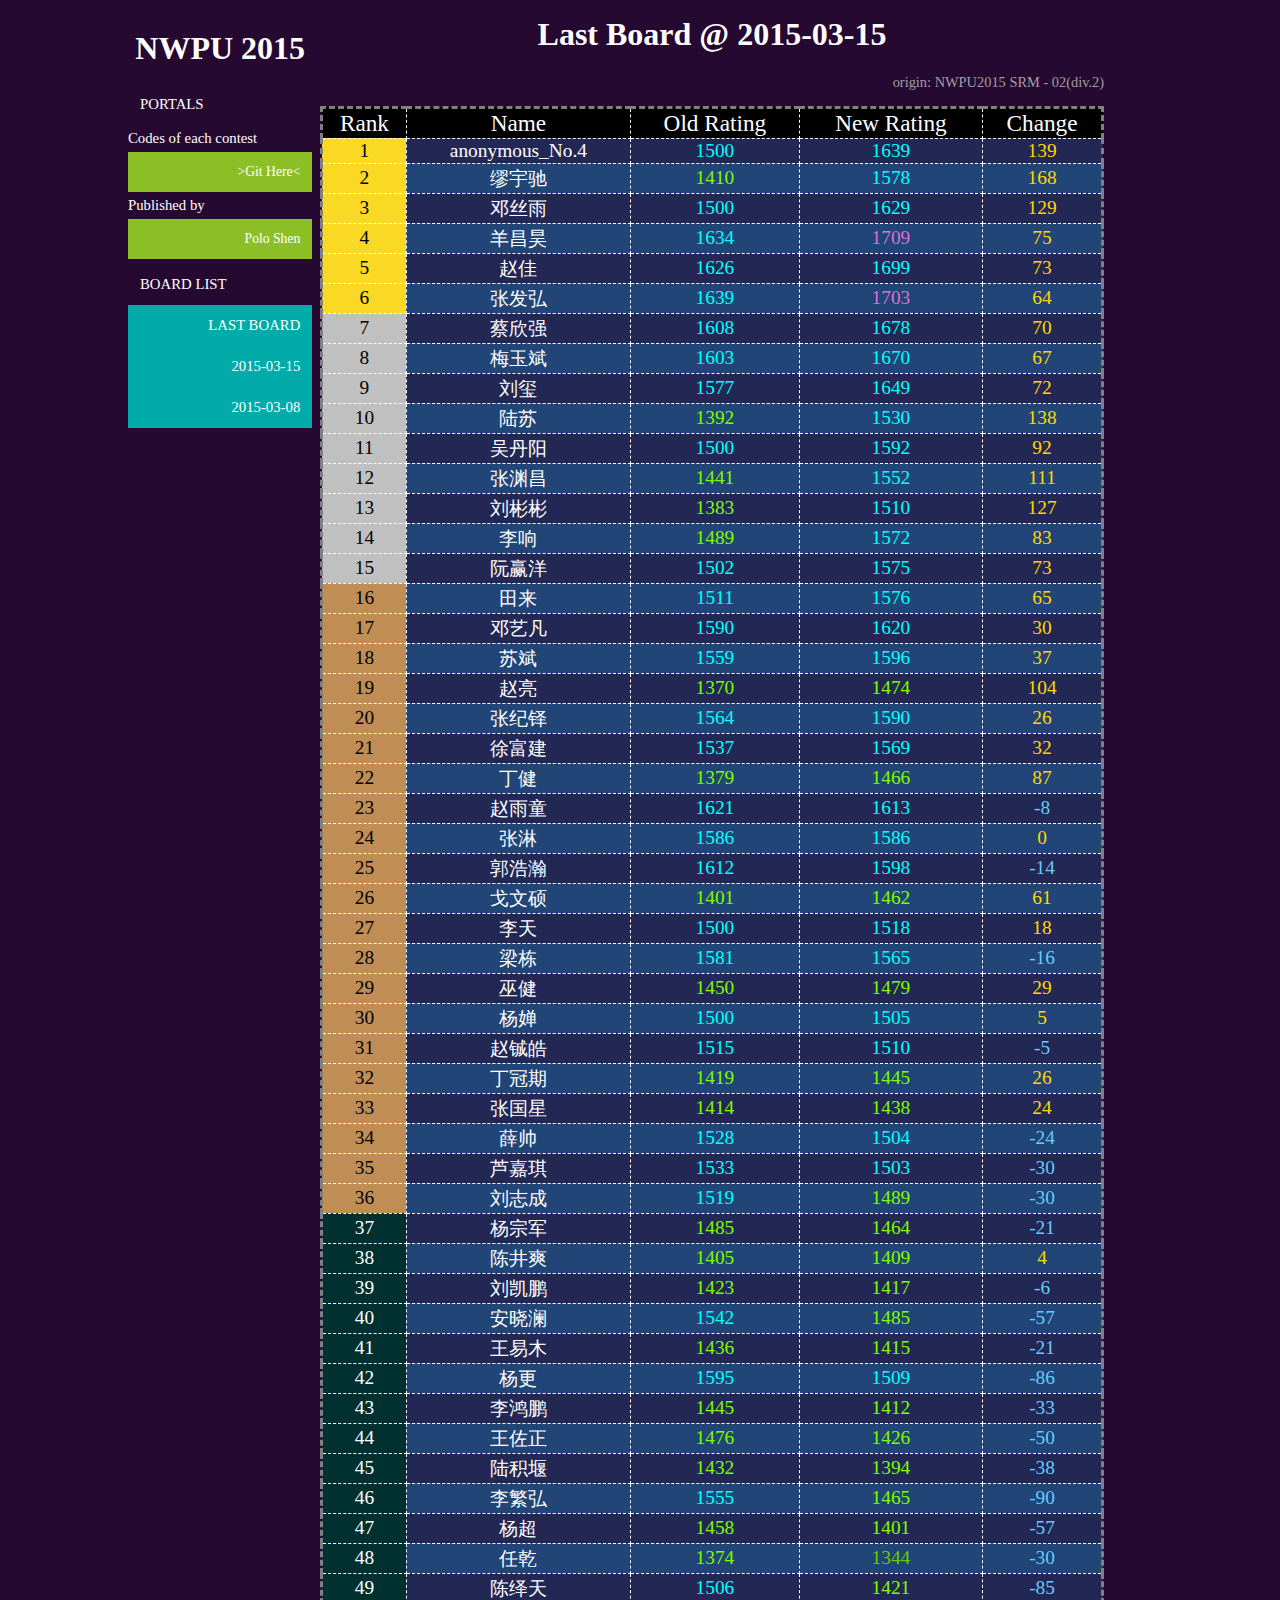
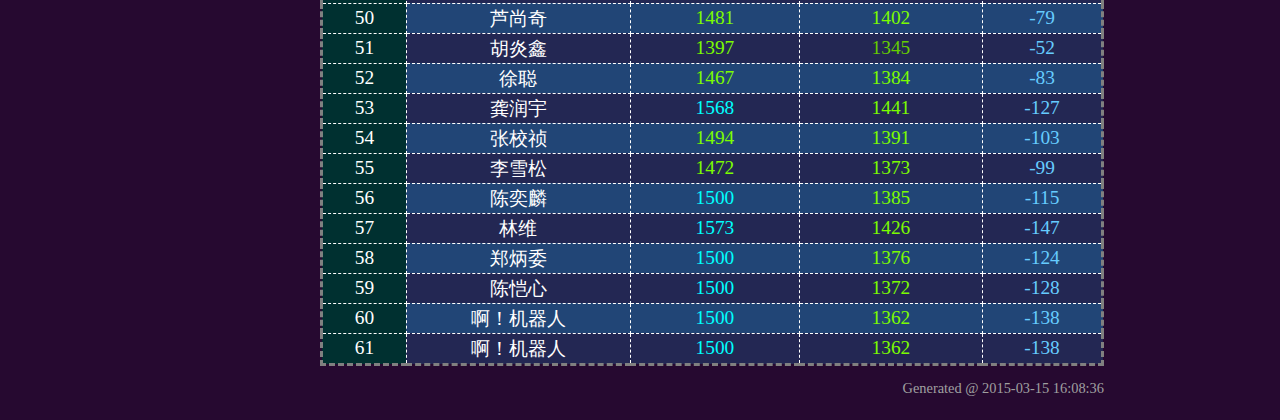
<file: v2.1/Web/index.html>
<!DOCTYPE html PUBLIC "-//W3C//DTD XHTML 1.0 Transitional//EN" "http://www.w3.org/TR/xhtml1/DTD/xhtml1-transitional.dtd">
<html xmlns="http://www.w3.org/1999/xhtml">
<head>
<meta http-equiv="Content-Type" content="text/html; charset=utf-8" />
<link rel="stylesheet" href="css.css" type="text/css" />
<title>Board|Contest Rating System</title>
</head>
<script type="text/javascript">
	function changeFrame(obj)
	{
		var path = "summary/Summary@" + obj.innerHTML + ".html";
		document.getElementById('demo').src = path;
	}
	
	function showLastBoard()
	{
		var path = "summary/Summary.html";
		document.getElementById('demo').src = path;
	}

</script>
<body>
<div class="container">
	<div class="leftbox">
		<div class="title">
			<h1>NWPU 2015</h1>
		</div>
		
		<div class="addition">
			<p>Portals</p>
			<ul>
				<li>Codes of each contest</li>
				<li><a href="https://github.com/nwpuacm2012/nwpu2015/" title="Update After Contest" target="_blank">>Git Here<</a></li>
				<li>Published by</li>
				<li><a href="mailto:polossk_dev@126.com" title="Contact Me">Polo Shen</a></li>
			</ul>
		</div>

		<div class="menu">
			<p>Board List</p>
			<ul id="board">
				<li><a href="javascript:void(0);" onclick="showLastBoard()">Last Board</a></li>
				<li><a href="javascript:void(0);" onclick="changeFrame(this)">2015-03-15</a></li>
				<li><a href="javascript:void(0);" onclick="changeFrame(this)">2015-03-08</a></li>
			</ul>
		</div>
		
	</div>
	<div class="content">
		<iframe id="demo" 
			src="summary/Summary.html" 
			width=800px
			scrolling="no"
			frameborder="0" 
			onload="this.height=this.contentWindow.document.documentElement.scrollHeight">
		</iframe>
	</div>
</div>
</body>
</html>
</file>
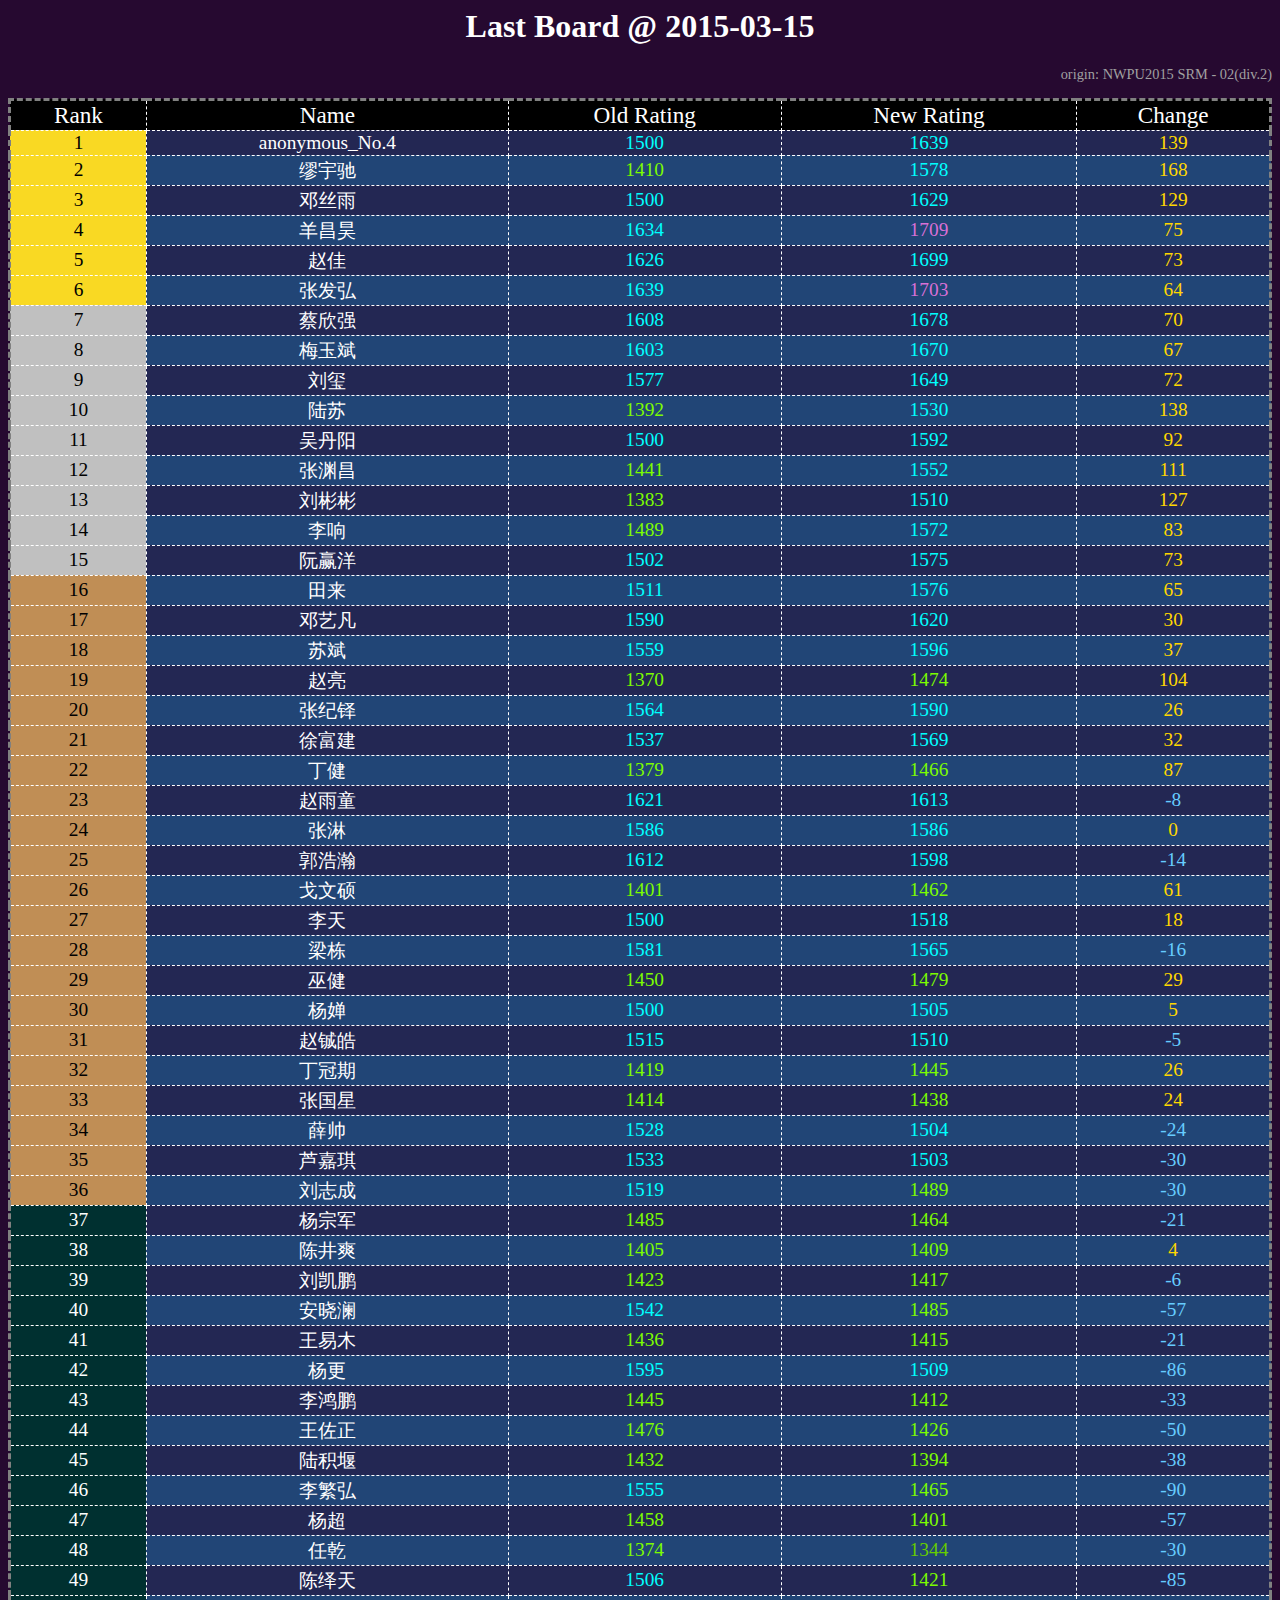
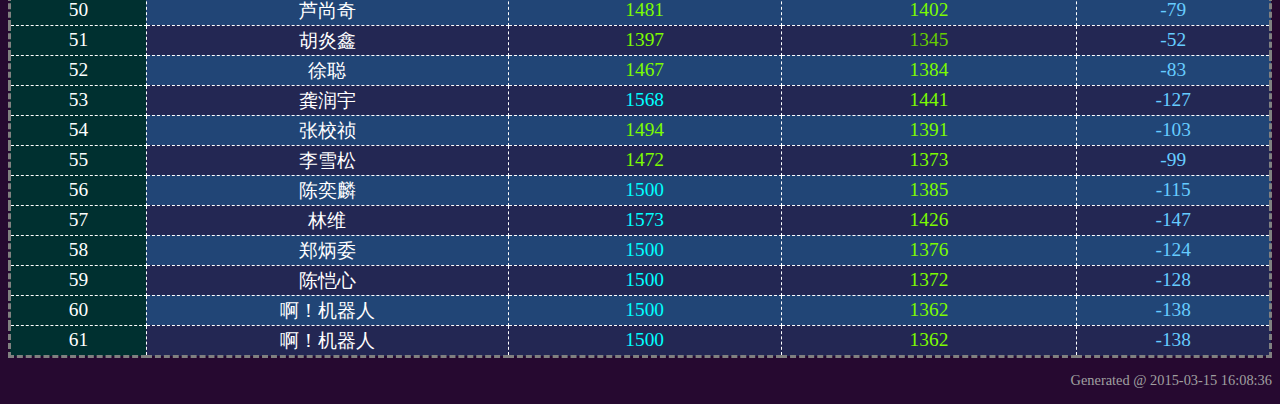
<file: v2.1/Web/summary/Summary.html>
<html>
<head>
	<meta http-equiv="Content-Type" content="text/html" charset = "utf-8">
	<title>Board|Contest Rating System</title>
	<link rel="stylesheet" href="board.css" type="text/css" />
</head>
<body><div class="container">
	<h1>Last Board @ 2015-03-15</h1>
	<div class="footer">
		<p>origin: NWPU2015 SRM - 02(div.2)</p>
	</div>
	<table id="crsboard">
		<thead>
			<th> Rank </th>
			<th> Name </th>
			<th> Old Rating </th>
			<th> New Rating </th>
			<th> Change </th>
		</thead>
		<tr class="row1">
			<th class="fst"> 1 </th>
			<th> anonymous_No.4 </th>
			<th class="r15p"> 1500 </th>
			<th class="r15p"> 1639 </th>
			<th class="cp"> 139 </th>
		</tr>
		<tr class="row2">
			<th class="fst"> 2 </th>
			<th> 缪宇驰 </th>
			<th class="r13p"> 1410 </th>
			<th class="r15p"> 1578 </th>
			<th class="cp"> 168 </th>
		</tr>
		<tr class="row1">
			<th class="fst"> 3 </th>
			<th> 邓丝雨 </th>
			<th class="r15p"> 1500 </th>
			<th class="r15p"> 1629 </th>
			<th class="cp"> 129 </th>
		</tr>
		<tr class="row2">
			<th class="fst"> 4 </th>
			<th> 羊昌昊 </th>
			<th class="r15p"> 1634 </th>
			<th class="r17p"> 1709 </th>
			<th class="cp"> 75 </th>
		</tr>
		<tr class="row1">
			<th class="fst"> 5 </th>
			<th> 赵佳 </th>
			<th class="r15p"> 1626 </th>
			<th class="r15p"> 1699 </th>
			<th class="cp"> 73 </th>
		</tr>
		<tr class="row2">
			<th class="fst"> 6 </th>
			<th> 张发弘 </th>
			<th class="r15p"> 1639 </th>
			<th class="r17p"> 1703 </th>
			<th class="cp"> 64 </th>
		</tr>
		<tr class="row1">
			<th class="sec"> 7 </th>
			<th> 蔡欣强 </th>
			<th class="r15p"> 1608 </th>
			<th class="r15p"> 1678 </th>
			<th class="cp"> 70 </th>
		</tr>
		<tr class="row2">
			<th class="sec"> 8 </th>
			<th> 梅玉斌 </th>
			<th class="r15p"> 1603 </th>
			<th class="r15p"> 1670 </th>
			<th class="cp"> 67 </th>
		</tr>
		<tr class="row1">
			<th class="sec"> 9 </th>
			<th> 刘玺 </th>
			<th class="r15p"> 1577 </th>
			<th class="r15p"> 1649 </th>
			<th class="cp"> 72 </th>
		</tr>
		<tr class="row2">
			<th class="sec"> 10 </th>
			<th> 陆苏 </th>
			<th class="r13p"> 1392 </th>
			<th class="r15p"> 1530 </th>
			<th class="cp"> 138 </th>
		</tr>
		<tr class="row1">
			<th class="sec"> 11 </th>
			<th> 吴丹阳 </th>
			<th class="r15p"> 1500 </th>
			<th class="r15p"> 1592 </th>
			<th class="cp"> 92 </th>
		</tr>
		<tr class="row2">
			<th class="sec"> 12 </th>
			<th> 张渊昌 </th>
			<th class="r13p"> 1441 </th>
			<th class="r15p"> 1552 </th>
			<th class="cp"> 111 </th>
		</tr>
		<tr class="row1">
			<th class="sec"> 13 </th>
			<th> 刘彬彬 </th>
			<th class="r13p"> 1383 </th>
			<th class="r15p"> 1510 </th>
			<th class="cp"> 127 </th>
		</tr>
		<tr class="row2">
			<th class="sec"> 14 </th>
			<th> 李响 </th>
			<th class="r13p"> 1489 </th>
			<th class="r15p"> 1572 </th>
			<th class="cp"> 83 </th>
		</tr>
		<tr class="row1">
			<th class="sec"> 15 </th>
			<th> 阮赢洋 </th>
			<th class="r15p"> 1502 </th>
			<th class="r15p"> 1575 </th>
			<th class="cp"> 73 </th>
		</tr>
		<tr class="row2">
			<th class="trd"> 16 </th>
			<th> 田来 </th>
			<th class="r15p"> 1511 </th>
			<th class="r15p"> 1576 </th>
			<th class="cp"> 65 </th>
		</tr>
		<tr class="row1">
			<th class="trd"> 17 </th>
			<th> 邓艺凡 </th>
			<th class="r15p"> 1590 </th>
			<th class="r15p"> 1620 </th>
			<th class="cp"> 30 </th>
		</tr>
		<tr class="row2">
			<th class="trd"> 18 </th>
			<th> 苏斌 </th>
			<th class="r15p"> 1559 </th>
			<th class="r15p"> 1596 </th>
			<th class="cp"> 37 </th>
		</tr>
		<tr class="row1">
			<th class="trd"> 19 </th>
			<th> 赵亮 </th>
			<th class="r13p"> 1370 </th>
			<th class="r13p"> 1474 </th>
			<th class="cp"> 104 </th>
		</tr>
		<tr class="row2">
			<th class="trd"> 20 </th>
			<th> 张纪铎 </th>
			<th class="r15p"> 1564 </th>
			<th class="r15p"> 1590 </th>
			<th class="cp"> 26 </th>
		</tr>
		<tr class="row1">
			<th class="trd"> 21 </th>
			<th> 徐富建 </th>
			<th class="r15p"> 1537 </th>
			<th class="r15p"> 1569 </th>
			<th class="cp"> 32 </th>
		</tr>
		<tr class="row2">
			<th class="trd"> 22 </th>
			<th> 丁健 </th>
			<th class="r13p"> 1379 </th>
			<th class="r13p"> 1466 </th>
			<th class="cp"> 87 </th>
		</tr>
		<tr class="row1">
			<th class="trd"> 23 </th>
			<th> 赵雨童 </th>
			<th class="r15p"> 1621 </th>
			<th class="r15p"> 1613 </th>
			<th class="cd"> -8 </th>
		</tr>
		<tr class="row2">
			<th class="trd"> 24 </th>
			<th> 张淋 </th>
			<th class="r15p"> 1586 </th>
			<th class="r15p"> 1586 </th>
			<th class="cp"> 0 </th>
		</tr>
		<tr class="row1">
			<th class="trd"> 25 </th>
			<th> 郭浩瀚 </th>
			<th class="r15p"> 1612 </th>
			<th class="r15p"> 1598 </th>
			<th class="cd"> -14 </th>
		</tr>
		<tr class="row2">
			<th class="trd"> 26 </th>
			<th> 戈文硕 </th>
			<th class="r13p"> 1401 </th>
			<th class="r13p"> 1462 </th>
			<th class="cp"> 61 </th>
		</tr>
		<tr class="row1">
			<th class="trd"> 27 </th>
			<th> 李天 </th>
			<th class="r15p"> 1500 </th>
			<th class="r15p"> 1518 </th>
			<th class="cp"> 18 </th>
		</tr>
		<tr class="row2">
			<th class="trd"> 28 </th>
			<th> 梁栋 </th>
			<th class="r15p"> 1581 </th>
			<th class="r15p"> 1565 </th>
			<th class="cd"> -16 </th>
		</tr>
		<tr class="row1">
			<th class="trd"> 29 </th>
			<th> 巫健 </th>
			<th class="r13p"> 1450 </th>
			<th class="r13p"> 1479 </th>
			<th class="cp"> 29 </th>
		</tr>
		<tr class="row2">
			<th class="trd"> 30 </th>
			<th> 杨婵 </th>
			<th class="r15p"> 1500 </th>
			<th class="r15p"> 1505 </th>
			<th class="cp"> 5 </th>
		</tr>
		<tr class="row1">
			<th class="trd"> 31 </th>
			<th> 赵铖皓 </th>
			<th class="r15p"> 1515 </th>
			<th class="r15p"> 1510 </th>
			<th class="cd"> -5 </th>
		</tr>
		<tr class="row2">
			<th class="trd"> 32 </th>
			<th> 丁冠期 </th>
			<th class="r13p"> 1419 </th>
			<th class="r13p"> 1445 </th>
			<th class="cp"> 26 </th>
		</tr>
		<tr class="row1">
			<th class="trd"> 33 </th>
			<th> 张国星 </th>
			<th class="r13p"> 1414 </th>
			<th class="r13p"> 1438 </th>
			<th class="cp"> 24 </th>
		</tr>
		<tr class="row2">
			<th class="trd"> 34 </th>
			<th> 薛帅 </th>
			<th class="r15p"> 1528 </th>
			<th class="r15p"> 1504 </th>
			<th class="cd"> -24 </th>
		</tr>
		<tr class="row1">
			<th class="trd"> 35 </th>
			<th> 芦嘉琪 </th>
			<th class="r15p"> 1533 </th>
			<th class="r15p"> 1503 </th>
			<th class="cd"> -30 </th>
		</tr>
		<tr class="row2">
			<th class="trd"> 36 </th>
			<th> 刘志成 </th>
			<th class="r15p"> 1519 </th>
			<th class="r13p"> 1489 </th>
			<th class="cd"> -30 </th>
		</tr>
		<tr class="row1">
			<th class="otr"> 37 </th>
			<th> 杨宗军 </th>
			<th class="r13p"> 1485 </th>
			<th class="r13p"> 1464 </th>
			<th class="cd"> -21 </th>
		</tr>
		<tr class="row2">
			<th class="otr"> 38 </th>
			<th> 陈井爽 </th>
			<th class="r13p"> 1405 </th>
			<th class="r13p"> 1409 </th>
			<th class="cp"> 4 </th>
		</tr>
		<tr class="row1">
			<th class="otr"> 39 </th>
			<th> 刘凯鹏 </th>
			<th class="r13p"> 1423 </th>
			<th class="r13p"> 1417 </th>
			<th class="cd"> -6 </th>
		</tr>
		<tr class="row2">
			<th class="otr"> 40 </th>
			<th> 安晓澜 </th>
			<th class="r15p"> 1542 </th>
			<th class="r13p"> 1485 </th>
			<th class="cd"> -57 </th>
		</tr>
		<tr class="row1">
			<th class="otr"> 41 </th>
			<th> 王易木 </th>
			<th class="r13p"> 1436 </th>
			<th class="r13p"> 1415 </th>
			<th class="cd"> -21 </th>
		</tr>
		<tr class="row2">
			<th class="otr"> 42 </th>
			<th> 杨更 </th>
			<th class="r15p"> 1595 </th>
			<th class="r15p"> 1509 </th>
			<th class="cd"> -86 </th>
		</tr>
		<tr class="row1">
			<th class="otr"> 43 </th>
			<th> 李鸿鹏 </th>
			<th class="r13p"> 1445 </th>
			<th class="r13p"> 1412 </th>
			<th class="cd"> -33 </th>
		</tr>
		<tr class="row2">
			<th class="otr"> 44 </th>
			<th> 王佐正 </th>
			<th class="r13p"> 1476 </th>
			<th class="r13p"> 1426 </th>
			<th class="cd"> -50 </th>
		</tr>
		<tr class="row1">
			<th class="otr"> 45 </th>
			<th> 陆积堰 </th>
			<th class="r13p"> 1432 </th>
			<th class="r13p"> 1394 </th>
			<th class="cd"> -38 </th>
		</tr>
		<tr class="row2">
			<th class="otr"> 46 </th>
			<th> 李繁弘 </th>
			<th class="r15p"> 1555 </th>
			<th class="r13p"> 1465 </th>
			<th class="cd"> -90 </th>
		</tr>
		<tr class="row1">
			<th class="otr"> 47 </th>
			<th> 杨超 </th>
			<th class="r13p"> 1458 </th>
			<th class="r13p"> 1401 </th>
			<th class="cd"> -57 </th>
		</tr>
		<tr class="row2">
			<th class="otr"> 48 </th>
			<th> 任乾 </th>
			<th class="r13p"> 1374 </th>
			<th class="r12p"> 1344 </th>
			<th class="cd"> -30 </th>
		</tr>
		<tr class="row1">
			<th class="otr"> 49 </th>
			<th> 陈绎天 </th>
			<th class="r15p"> 1506 </th>
			<th class="r13p"> 1421 </th>
			<th class="cd"> -85 </th>
		</tr>
		<tr class="row2">
			<th class="otr"> 50 </th>
			<th> 芦尚奇 </th>
			<th class="r13p"> 1481 </th>
			<th class="r13p"> 1402 </th>
			<th class="cd"> -79 </th>
		</tr>
		<tr class="row1">
			<th class="otr"> 51 </th>
			<th> 胡炎鑫 </th>
			<th class="r13p"> 1397 </th>
			<th class="r12p"> 1345 </th>
			<th class="cd"> -52 </th>
		</tr>
		<tr class="row2">
			<th class="otr"> 52 </th>
			<th> 徐聪 </th>
			<th class="r13p"> 1467 </th>
			<th class="r13p"> 1384 </th>
			<th class="cd"> -83 </th>
		</tr>
		<tr class="row1">
			<th class="otr"> 53 </th>
			<th> 龚润宇 </th>
			<th class="r15p"> 1568 </th>
			<th class="r13p"> 1441 </th>
			<th class="cd"> -127 </th>
		</tr>
		<tr class="row2">
			<th class="otr"> 54 </th>
			<th> 张校祯 </th>
			<th class="r13p"> 1494 </th>
			<th class="r13p"> 1391 </th>
			<th class="cd"> -103 </th>
		</tr>
		<tr class="row1">
			<th class="otr"> 55 </th>
			<th> 李雪松 </th>
			<th class="r13p"> 1472 </th>
			<th class="r13p"> 1373 </th>
			<th class="cd"> -99 </th>
		</tr>
		<tr class="row2">
			<th class="otr"> 56 </th>
			<th> 陈奕麟 </th>
			<th class="r15p"> 1500 </th>
			<th class="r13p"> 1385 </th>
			<th class="cd"> -115 </th>
		</tr>
		<tr class="row1">
			<th class="otr"> 57 </th>
			<th> 林维 </th>
			<th class="r15p"> 1573 </th>
			<th class="r13p"> 1426 </th>
			<th class="cd"> -147 </th>
		</tr>
		<tr class="row2">
			<th class="otr"> 58 </th>
			<th> 郑炳委 </th>
			<th class="r15p"> 1500 </th>
			<th class="r13p"> 1376 </th>
			<th class="cd"> -124 </th>
		</tr>
		<tr class="row1">
			<th class="otr"> 59 </th>
			<th> 陈恺心 </th>
			<th class="r15p"> 1500 </th>
			<th class="r13p"> 1372 </th>
			<th class="cd"> -128 </th>
		</tr>
		<tr class="row2">
			<th class="otr"> 60 </th>
			<th> 啊！机器人 </th>
			<th class="r15p"> 1500 </th>
			<th class="r13p"> 1362 </th>
			<th class="cd"> -138 </th>
		</tr>
		<tr class="row1">
			<th class="otr"> 61 </th>
			<th> 啊！机器人 </th>
			<th class="r15p"> 1500 </th>
			<th class="r13p"> 1362 </th>
			<th class="cd"> -138 </th>
		</tr>
	</table>
	<div class="footer">
		<p>Generated @ 2015-03-15 16:08:36</p>
	</div>
</body>
</html>
</file>
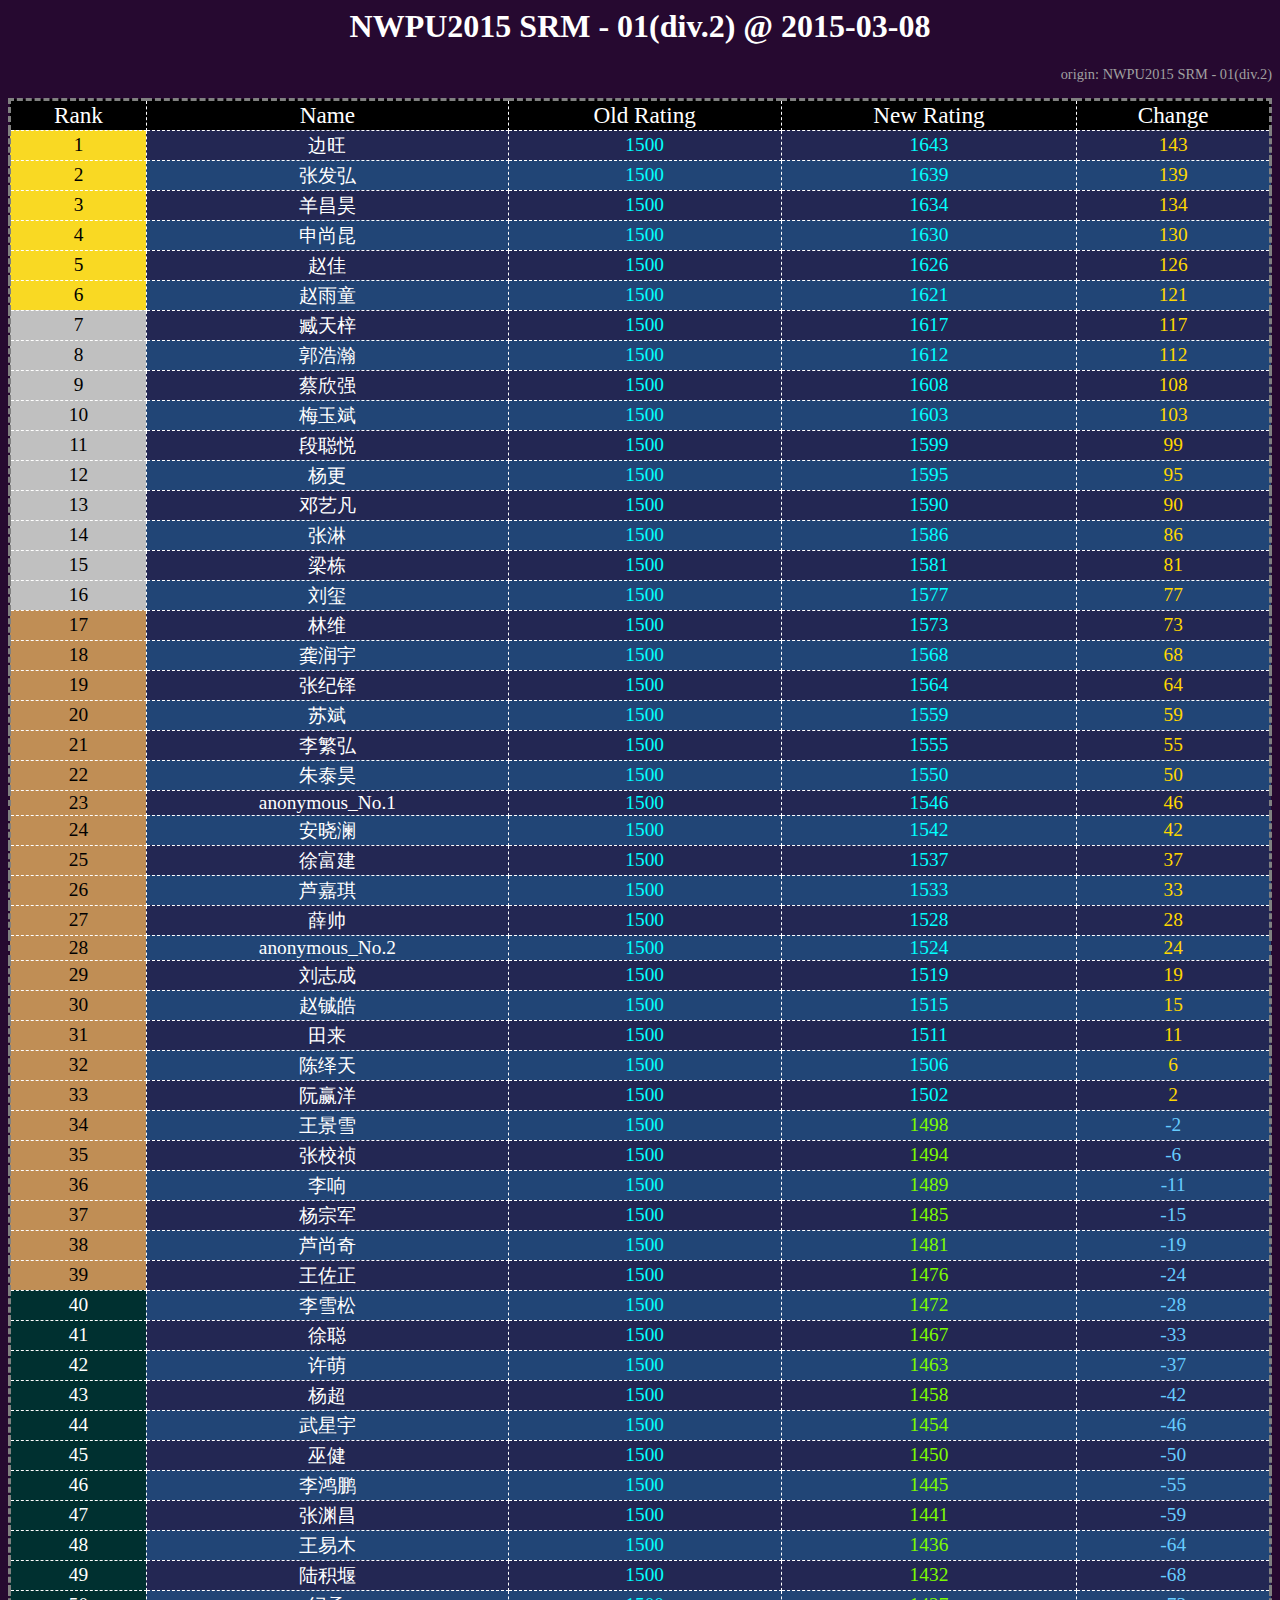
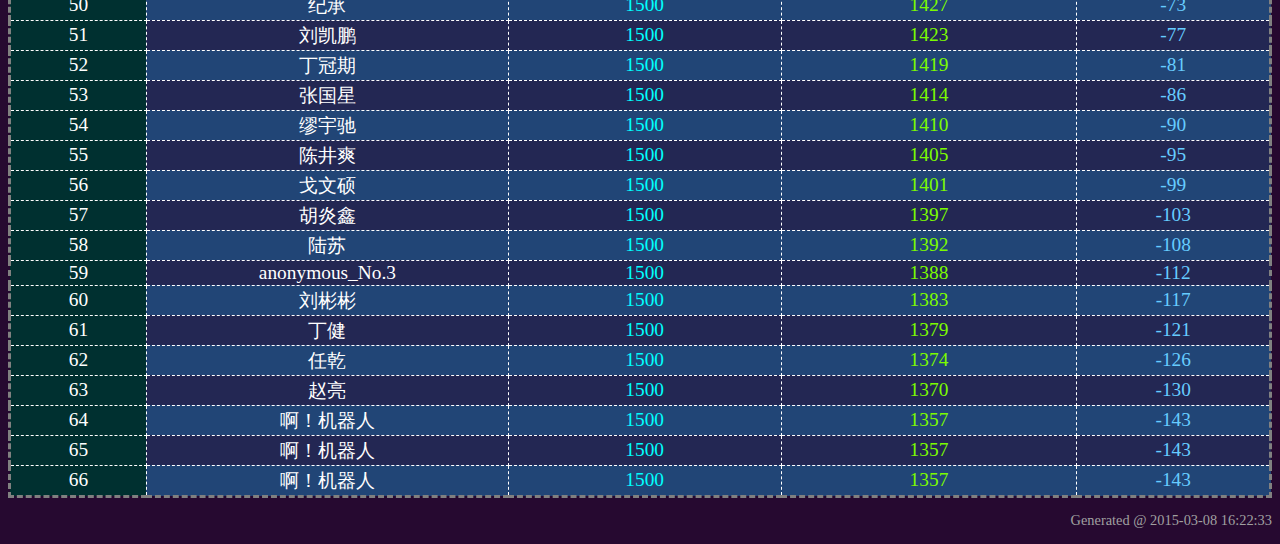
<file: v2.1/Web/summary/Summary@2015-03-08.html>
<html>
<head>
	<meta http-equiv="Content-Type" content="text/html" charset = "utf-8">
	<title>Board|Contest Rating System</title>
	<link rel="stylesheet" href="board.css" type="text/css" />
</head>
<body><div class="container">
	<h1>NWPU2015 SRM - 01(div.2) @ 2015-03-08</h1>
	<div class="footer">
		<p>origin: NWPU2015 SRM - 01(div.2)</p>
	</div>
	<table id="crsboard">
		<thead>
			<th> Rank </th>
			<th> Name </th>
			<th> Old Rating </th>
			<th> New Rating </th>
			<th> Change </th>
		</thead>
		<tr class="row1">
			<th class="fst"> 1 </th>
			<th> 边旺 </th>
			<th class="r15p"> 1500 </th>
			<th class="r15p"> 1643 </th>
			<th class="cp"> 143 </th>
		</tr>
		<tr class="row2">
			<th class="fst"> 2 </th>
			<th> 张发弘 </th>
			<th class="r15p"> 1500 </th>
			<th class="r15p"> 1639 </th>
			<th class="cp"> 139 </th>
		</tr>
		<tr class="row1">
			<th class="fst"> 3 </th>
			<th> 羊昌昊 </th>
			<th class="r15p"> 1500 </th>
			<th class="r15p"> 1634 </th>
			<th class="cp"> 134 </th>
		</tr>
		<tr class="row2">
			<th class="fst"> 4 </th>
			<th> 申尚昆 </th>
			<th class="r15p"> 1500 </th>
			<th class="r15p"> 1630 </th>
			<th class="cp"> 130 </th>
		</tr>
		<tr class="row1">
			<th class="fst"> 5 </th>
			<th> 赵佳 </th>
			<th class="r15p"> 1500 </th>
			<th class="r15p"> 1626 </th>
			<th class="cp"> 126 </th>
		</tr>
		<tr class="row2">
			<th class="fst"> 6 </th>
			<th> 赵雨童 </th>
			<th class="r15p"> 1500 </th>
			<th class="r15p"> 1621 </th>
			<th class="cp"> 121 </th>
		</tr>
		<tr class="row1">
			<th class="sec"> 7 </th>
			<th> 臧天梓 </th>
			<th class="r15p"> 1500 </th>
			<th class="r15p"> 1617 </th>
			<th class="cp"> 117 </th>
		</tr>
		<tr class="row2">
			<th class="sec"> 8 </th>
			<th> 郭浩瀚 </th>
			<th class="r15p"> 1500 </th>
			<th class="r15p"> 1612 </th>
			<th class="cp"> 112 </th>
		</tr>
		<tr class="row1">
			<th class="sec"> 9 </th>
			<th> 蔡欣强 </th>
			<th class="r15p"> 1500 </th>
			<th class="r15p"> 1608 </th>
			<th class="cp"> 108 </th>
		</tr>
		<tr class="row2">
			<th class="sec"> 10 </th>
			<th> 梅玉斌 </th>
			<th class="r15p"> 1500 </th>
			<th class="r15p"> 1603 </th>
			<th class="cp"> 103 </th>
		</tr>
		<tr class="row1">
			<th class="sec"> 11 </th>
			<th> 段聪悦 </th>
			<th class="r15p"> 1500 </th>
			<th class="r15p"> 1599 </th>
			<th class="cp"> 99 </th>
		</tr>
		<tr class="row2">
			<th class="sec"> 12 </th>
			<th> 杨更 </th>
			<th class="r15p"> 1500 </th>
			<th class="r15p"> 1595 </th>
			<th class="cp"> 95 </th>
		</tr>
		<tr class="row1">
			<th class="sec"> 13 </th>
			<th> 邓艺凡 </th>
			<th class="r15p"> 1500 </th>
			<th class="r15p"> 1590 </th>
			<th class="cp"> 90 </th>
		</tr>
		<tr class="row2">
			<th class="sec"> 14 </th>
			<th> 张淋 </th>
			<th class="r15p"> 1500 </th>
			<th class="r15p"> 1586 </th>
			<th class="cp"> 86 </th>
		</tr>
		<tr class="row1">
			<th class="sec"> 15 </th>
			<th> 梁栋 </th>
			<th class="r15p"> 1500 </th>
			<th class="r15p"> 1581 </th>
			<th class="cp"> 81 </th>
		</tr>
		<tr class="row2">
			<th class="sec"> 16 </th>
			<th> 刘玺 </th>
			<th class="r15p"> 1500 </th>
			<th class="r15p"> 1577 </th>
			<th class="cp"> 77 </th>
		</tr>
		<tr class="row1">
			<th class="trd"> 17 </th>
			<th> 林维 </th>
			<th class="r15p"> 1500 </th>
			<th class="r15p"> 1573 </th>
			<th class="cp"> 73 </th>
		</tr>
		<tr class="row2">
			<th class="trd"> 18 </th>
			<th> 龚润宇 </th>
			<th class="r15p"> 1500 </th>
			<th class="r15p"> 1568 </th>
			<th class="cp"> 68 </th>
		</tr>
		<tr class="row1">
			<th class="trd"> 19 </th>
			<th> 张纪铎 </th>
			<th class="r15p"> 1500 </th>
			<th class="r15p"> 1564 </th>
			<th class="cp"> 64 </th>
		</tr>
		<tr class="row2">
			<th class="trd"> 20 </th>
			<th> 苏斌 </th>
			<th class="r15p"> 1500 </th>
			<th class="r15p"> 1559 </th>
			<th class="cp"> 59 </th>
		</tr>
		<tr class="row1">
			<th class="trd"> 21 </th>
			<th> 李繁弘 </th>
			<th class="r15p"> 1500 </th>
			<th class="r15p"> 1555 </th>
			<th class="cp"> 55 </th>
		</tr>
		<tr class="row2">
			<th class="trd"> 22 </th>
			<th> 朱泰昊 </th>
			<th class="r15p"> 1500 </th>
			<th class="r15p"> 1550 </th>
			<th class="cp"> 50 </th>
		</tr>
		<tr class="row1">
			<th class="trd"> 23 </th>
			<th> anonymous_No.1 </th>
			<th class="r15p"> 1500 </th>
			<th class="r15p"> 1546 </th>
			<th class="cp"> 46 </th>
		</tr>
		<tr class="row2">
			<th class="trd"> 24 </th>
			<th> 安晓澜 </th>
			<th class="r15p"> 1500 </th>
			<th class="r15p"> 1542 </th>
			<th class="cp"> 42 </th>
		</tr>
		<tr class="row1">
			<th class="trd"> 25 </th>
			<th> 徐富建 </th>
			<th class="r15p"> 1500 </th>
			<th class="r15p"> 1537 </th>
			<th class="cp"> 37 </th>
		</tr>
		<tr class="row2">
			<th class="trd"> 26 </th>
			<th> 芦嘉琪 </th>
			<th class="r15p"> 1500 </th>
			<th class="r15p"> 1533 </th>
			<th class="cp"> 33 </th>
		</tr>
		<tr class="row1">
			<th class="trd"> 27 </th>
			<th> 薛帅 </th>
			<th class="r15p"> 1500 </th>
			<th class="r15p"> 1528 </th>
			<th class="cp"> 28 </th>
		</tr>
		<tr class="row2">
			<th class="trd"> 28 </th>
			<th> anonymous_No.2 </th>
			<th class="r15p"> 1500 </th>
			<th class="r15p"> 1524 </th>
			<th class="cp"> 24 </th>
		</tr>
		<tr class="row1">
			<th class="trd"> 29 </th>
			<th> 刘志成 </th>
			<th class="r15p"> 1500 </th>
			<th class="r15p"> 1519 </th>
			<th class="cp"> 19 </th>
		</tr>
		<tr class="row2">
			<th class="trd"> 30 </th>
			<th> 赵铖皓 </th>
			<th class="r15p"> 1500 </th>
			<th class="r15p"> 1515 </th>
			<th class="cp"> 15 </th>
		</tr>
		<tr class="row1">
			<th class="trd"> 31 </th>
			<th> 田来 </th>
			<th class="r15p"> 1500 </th>
			<th class="r15p"> 1511 </th>
			<th class="cp"> 11 </th>
		</tr>
		<tr class="row2">
			<th class="trd"> 32 </th>
			<th> 陈绎天 </th>
			<th class="r15p"> 1500 </th>
			<th class="r15p"> 1506 </th>
			<th class="cp"> 6 </th>
		</tr>
		<tr class="row1">
			<th class="trd"> 33 </th>
			<th> 阮赢洋 </th>
			<th class="r15p"> 1500 </th>
			<th class="r15p"> 1502 </th>
			<th class="cp"> 2 </th>
		</tr>
		<tr class="row2">
			<th class="trd"> 34 </th>
			<th> 王景雪 </th>
			<th class="r15p"> 1500 </th>
			<th class="r13p"> 1498 </th>
			<th class="cd"> -2 </th>
		</tr>
		<tr class="row1">
			<th class="trd"> 35 </th>
			<th> 张校祯 </th>
			<th class="r15p"> 1500 </th>
			<th class="r13p"> 1494 </th>
			<th class="cd"> -6 </th>
		</tr>
		<tr class="row2">
			<th class="trd"> 36 </th>
			<th> 李响 </th>
			<th class="r15p"> 1500 </th>
			<th class="r13p"> 1489 </th>
			<th class="cd"> -11 </th>
		</tr>
		<tr class="row1">
			<th class="trd"> 37 </th>
			<th> 杨宗军 </th>
			<th class="r15p"> 1500 </th>
			<th class="r13p"> 1485 </th>
			<th class="cd"> -15 </th>
		</tr>
		<tr class="row2">
			<th class="trd"> 38 </th>
			<th> 芦尚奇 </th>
			<th class="r15p"> 1500 </th>
			<th class="r13p"> 1481 </th>
			<th class="cd"> -19 </th>
		</tr>
		<tr class="row1">
			<th class="trd"> 39 </th>
			<th> 王佐正 </th>
			<th class="r15p"> 1500 </th>
			<th class="r13p"> 1476 </th>
			<th class="cd"> -24 </th>
		</tr>
		<tr class="row2">
			<th class="otr"> 40 </th>
			<th> 李雪松 </th>
			<th class="r15p"> 1500 </th>
			<th class="r13p"> 1472 </th>
			<th class="cd"> -28 </th>
		</tr>
		<tr class="row1">
			<th class="otr"> 41 </th>
			<th> 徐聪 </th>
			<th class="r15p"> 1500 </th>
			<th class="r13p"> 1467 </th>
			<th class="cd"> -33 </th>
		</tr>
		<tr class="row2">
			<th class="otr"> 42 </th>
			<th> 许萌 </th>
			<th class="r15p"> 1500 </th>
			<th class="r13p"> 1463 </th>
			<th class="cd"> -37 </th>
		</tr>
		<tr class="row1">
			<th class="otr"> 43 </th>
			<th> 杨超 </th>
			<th class="r15p"> 1500 </th>
			<th class="r13p"> 1458 </th>
			<th class="cd"> -42 </th>
		</tr>
		<tr class="row2">
			<th class="otr"> 44 </th>
			<th> 武星宇 </th>
			<th class="r15p"> 1500 </th>
			<th class="r13p"> 1454 </th>
			<th class="cd"> -46 </th>
		</tr>
		<tr class="row1">
			<th class="otr"> 45 </th>
			<th> 巫健 </th>
			<th class="r15p"> 1500 </th>
			<th class="r13p"> 1450 </th>
			<th class="cd"> -50 </th>
		</tr>
		<tr class="row2">
			<th class="otr"> 46 </th>
			<th> 李鸿鹏 </th>
			<th class="r15p"> 1500 </th>
			<th class="r13p"> 1445 </th>
			<th class="cd"> -55 </th>
		</tr>
		<tr class="row1">
			<th class="otr"> 47 </th>
			<th> 张渊昌 </th>
			<th class="r15p"> 1500 </th>
			<th class="r13p"> 1441 </th>
			<th class="cd"> -59 </th>
		</tr>
		<tr class="row2">
			<th class="otr"> 48 </th>
			<th> 王易木 </th>
			<th class="r15p"> 1500 </th>
			<th class="r13p"> 1436 </th>
			<th class="cd"> -64 </th>
		</tr>
		<tr class="row1">
			<th class="otr"> 49 </th>
			<th> 陆积堰 </th>
			<th class="r15p"> 1500 </th>
			<th class="r13p"> 1432 </th>
			<th class="cd"> -68 </th>
		</tr>
		<tr class="row2">
			<th class="otr"> 50 </th>
			<th> 纪承 </th>
			<th class="r15p"> 1500 </th>
			<th class="r13p"> 1427 </th>
			<th class="cd"> -73 </th>
		</tr>
		<tr class="row1">
			<th class="otr"> 51 </th>
			<th> 刘凯鹏 </th>
			<th class="r15p"> 1500 </th>
			<th class="r13p"> 1423 </th>
			<th class="cd"> -77 </th>
		</tr>
		<tr class="row2">
			<th class="otr"> 52 </th>
			<th> 丁冠期 </th>
			<th class="r15p"> 1500 </th>
			<th class="r13p"> 1419 </th>
			<th class="cd"> -81 </th>
		</tr>
		<tr class="row1">
			<th class="otr"> 53 </th>
			<th> 张国星 </th>
			<th class="r15p"> 1500 </th>
			<th class="r13p"> 1414 </th>
			<th class="cd"> -86 </th>
		</tr>
		<tr class="row2">
			<th class="otr"> 54 </th>
			<th> 缪宇驰 </th>
			<th class="r15p"> 1500 </th>
			<th class="r13p"> 1410 </th>
			<th class="cd"> -90 </th>
		</tr>
		<tr class="row1">
			<th class="otr"> 55 </th>
			<th> 陈井爽 </th>
			<th class="r15p"> 1500 </th>
			<th class="r13p"> 1405 </th>
			<th class="cd"> -95 </th>
		</tr>
		<tr class="row2">
			<th class="otr"> 56 </th>
			<th> 戈文硕 </th>
			<th class="r15p"> 1500 </th>
			<th class="r13p"> 1401 </th>
			<th class="cd"> -99 </th>
		</tr>
		<tr class="row1">
			<th class="otr"> 57 </th>
			<th> 胡炎鑫 </th>
			<th class="r15p"> 1500 </th>
			<th class="r13p"> 1397 </th>
			<th class="cd"> -103 </th>
		</tr>
		<tr class="row2">
			<th class="otr"> 58 </th>
			<th> 陆苏 </th>
			<th class="r15p"> 1500 </th>
			<th class="r13p"> 1392 </th>
			<th class="cd"> -108 </th>
		</tr>
		<tr class="row1">
			<th class="otr"> 59 </th>
			<th> anonymous_No.3 </th>
			<th class="r15p"> 1500 </th>
			<th class="r13p"> 1388 </th>
			<th class="cd"> -112 </th>
		</tr>
		<tr class="row2">
			<th class="otr"> 60 </th>
			<th> 刘彬彬 </th>
			<th class="r15p"> 1500 </th>
			<th class="r13p"> 1383 </th>
			<th class="cd"> -117 </th>
		</tr>
		<tr class="row1">
			<th class="otr"> 61 </th>
			<th> 丁健 </th>
			<th class="r15p"> 1500 </th>
			<th class="r13p"> 1379 </th>
			<th class="cd"> -121 </th>
		</tr>
		<tr class="row2">
			<th class="otr"> 62 </th>
			<th> 任乾 </th>
			<th class="r15p"> 1500 </th>
			<th class="r13p"> 1374 </th>
			<th class="cd"> -126 </th>
		</tr>
		<tr class="row1">
			<th class="otr"> 63 </th>
			<th> 赵亮 </th>
			<th class="r15p"> 1500 </th>
			<th class="r13p"> 1370 </th>
			<th class="cd"> -130 </th>
		</tr>
		<tr class="row2">
			<th class="otr"> 64 </th>
			<th> 啊！机器人 </th>
			<th class="r15p"> 1500 </th>
			<th class="r13p"> 1357 </th>
			<th class="cd"> -143 </th>
		</tr>
		<tr class="row1">
			<th class="otr"> 65 </th>
			<th> 啊！机器人 </th>
			<th class="r15p"> 1500 </th>
			<th class="r13p"> 1357 </th>
			<th class="cd"> -143 </th>
		</tr>
		<tr class="row2">
			<th class="otr"> 66 </th>
			<th> 啊！机器人 </th>
			<th class="r15p"> 1500 </th>
			<th class="r13p"> 1357 </th>
			<th class="cd"> -143 </th>
		</tr>
	</table>
	<div class="footer">
		<p>Generated @ 2015-03-08 16:22:33</p>
	</div>
</body>
</html>
</file>
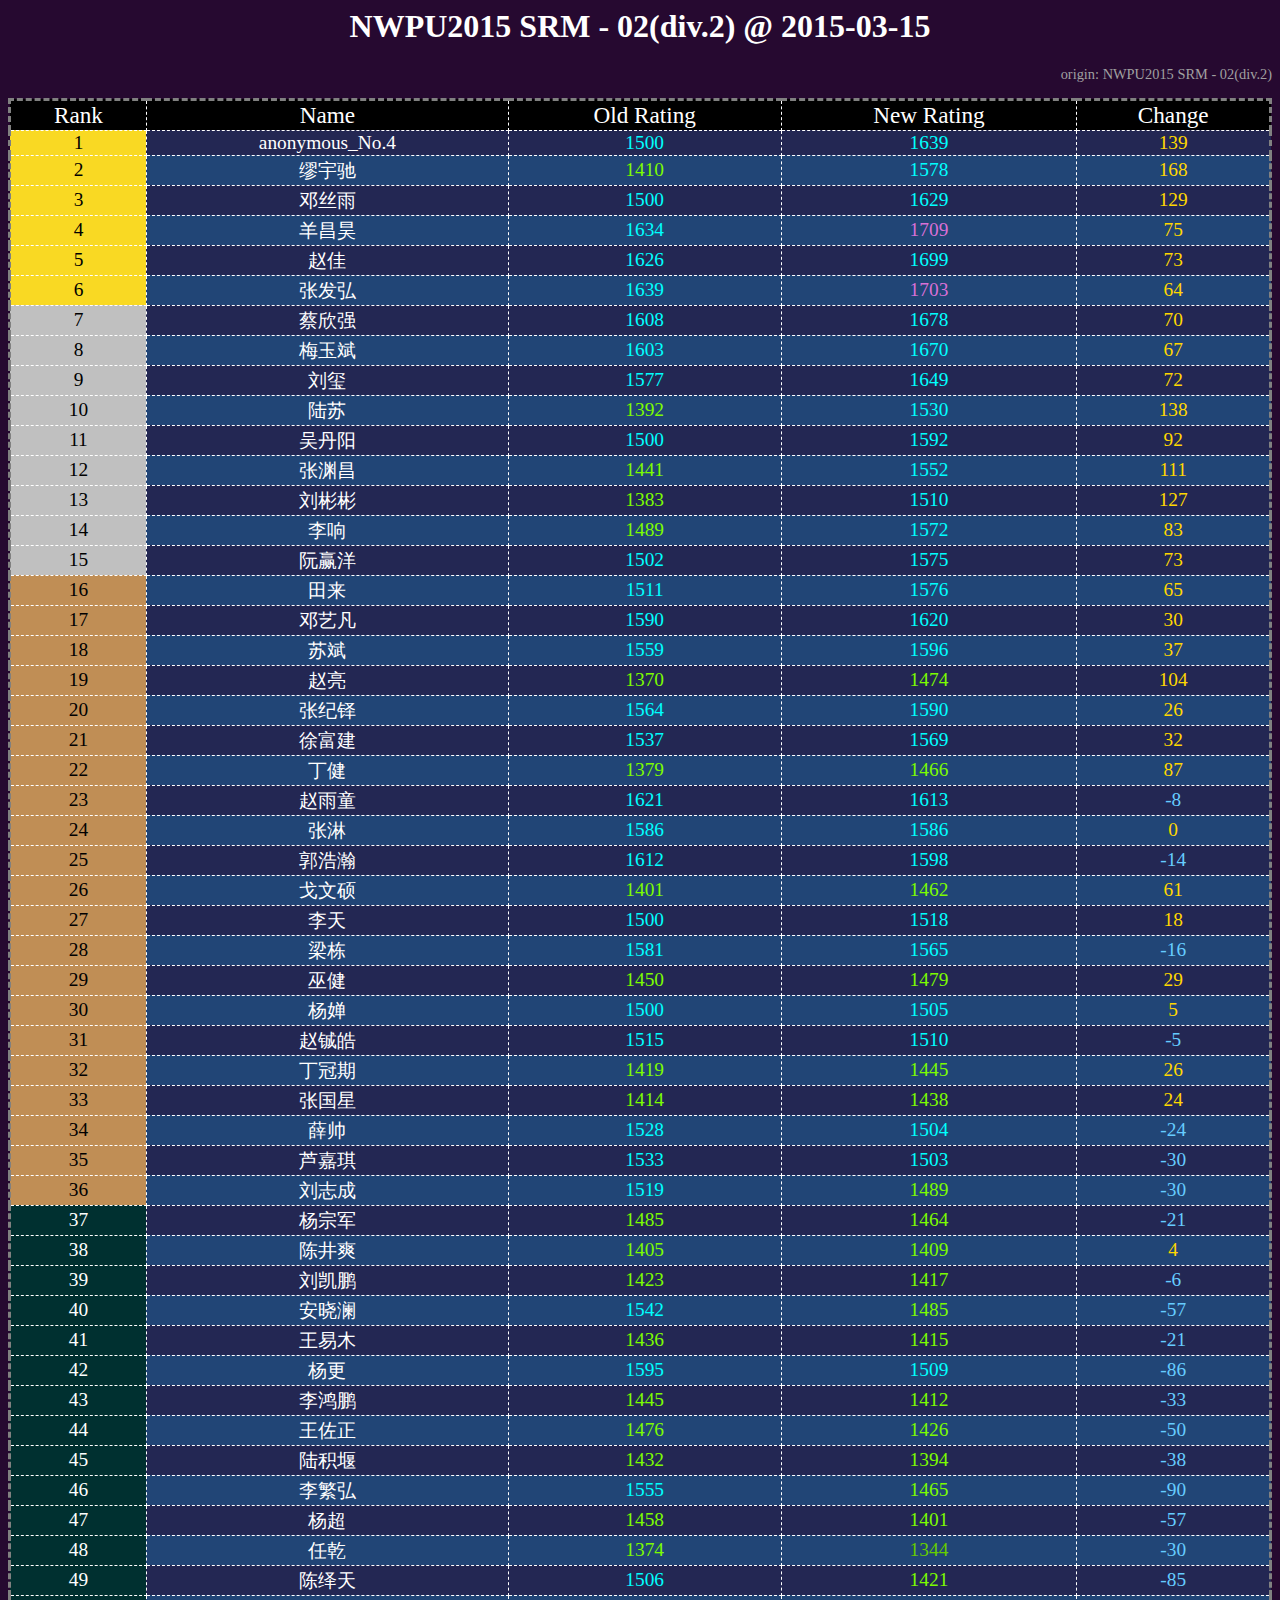
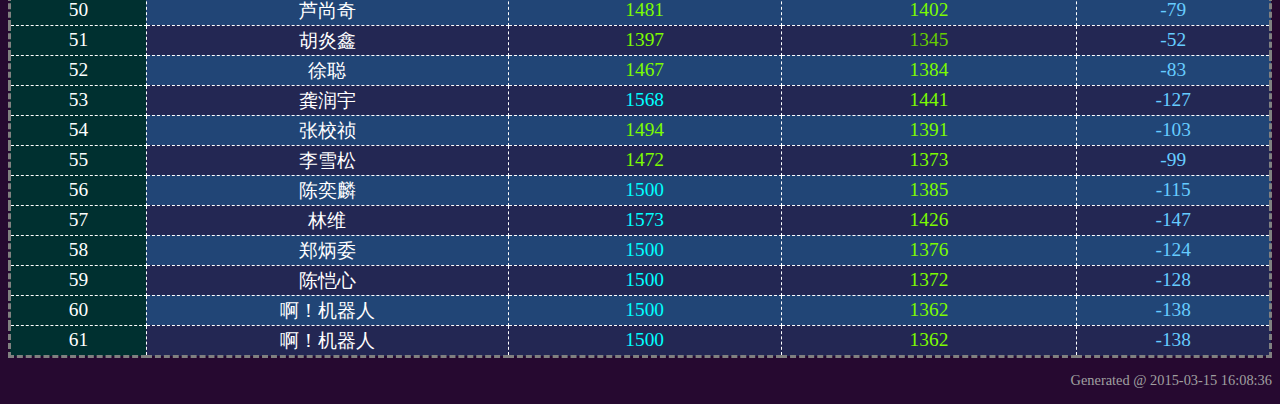
<file: v2.1/Web/summary/Summary@2015-03-15.html>
<html>
<head>
	<meta http-equiv="Content-Type" content="text/html" charset = "utf-8">
	<title>Board|Contest Rating System</title>
	<link rel="stylesheet" href="board.css" type="text/css" />
</head>
<body><div class="container">
	<h1>NWPU2015 SRM - 02(div.2) @ 2015-03-15</h1>
	<div class="footer">
		<p>origin: NWPU2015 SRM - 02(div.2)</p>
	</div>
	<table id="crsboard">
		<thead>
			<th> Rank </th>
			<th> Name </th>
			<th> Old Rating </th>
			<th> New Rating </th>
			<th> Change </th>
		</thead>
		<tr class="row1">
			<th class="fst"> 1 </th>
			<th> anonymous_No.4 </th>
			<th class="r15p"> 1500 </th>
			<th class="r15p"> 1639 </th>
			<th class="cp"> 139 </th>
		</tr>
		<tr class="row2">
			<th class="fst"> 2 </th>
			<th> 缪宇驰 </th>
			<th class="r13p"> 1410 </th>
			<th class="r15p"> 1578 </th>
			<th class="cp"> 168 </th>
		</tr>
		<tr class="row1">
			<th class="fst"> 3 </th>
			<th> 邓丝雨 </th>
			<th class="r15p"> 1500 </th>
			<th class="r15p"> 1629 </th>
			<th class="cp"> 129 </th>
		</tr>
		<tr class="row2">
			<th class="fst"> 4 </th>
			<th> 羊昌昊 </th>
			<th class="r15p"> 1634 </th>
			<th class="r17p"> 1709 </th>
			<th class="cp"> 75 </th>
		</tr>
		<tr class="row1">
			<th class="fst"> 5 </th>
			<th> 赵佳 </th>
			<th class="r15p"> 1626 </th>
			<th class="r15p"> 1699 </th>
			<th class="cp"> 73 </th>
		</tr>
		<tr class="row2">
			<th class="fst"> 6 </th>
			<th> 张发弘 </th>
			<th class="r15p"> 1639 </th>
			<th class="r17p"> 1703 </th>
			<th class="cp"> 64 </th>
		</tr>
		<tr class="row1">
			<th class="sec"> 7 </th>
			<th> 蔡欣强 </th>
			<th class="r15p"> 1608 </th>
			<th class="r15p"> 1678 </th>
			<th class="cp"> 70 </th>
		</tr>
		<tr class="row2">
			<th class="sec"> 8 </th>
			<th> 梅玉斌 </th>
			<th class="r15p"> 1603 </th>
			<th class="r15p"> 1670 </th>
			<th class="cp"> 67 </th>
		</tr>
		<tr class="row1">
			<th class="sec"> 9 </th>
			<th> 刘玺 </th>
			<th class="r15p"> 1577 </th>
			<th class="r15p"> 1649 </th>
			<th class="cp"> 72 </th>
		</tr>
		<tr class="row2">
			<th class="sec"> 10 </th>
			<th> 陆苏 </th>
			<th class="r13p"> 1392 </th>
			<th class="r15p"> 1530 </th>
			<th class="cp"> 138 </th>
		</tr>
		<tr class="row1">
			<th class="sec"> 11 </th>
			<th> 吴丹阳 </th>
			<th class="r15p"> 1500 </th>
			<th class="r15p"> 1592 </th>
			<th class="cp"> 92 </th>
		</tr>
		<tr class="row2">
			<th class="sec"> 12 </th>
			<th> 张渊昌 </th>
			<th class="r13p"> 1441 </th>
			<th class="r15p"> 1552 </th>
			<th class="cp"> 111 </th>
		</tr>
		<tr class="row1">
			<th class="sec"> 13 </th>
			<th> 刘彬彬 </th>
			<th class="r13p"> 1383 </th>
			<th class="r15p"> 1510 </th>
			<th class="cp"> 127 </th>
		</tr>
		<tr class="row2">
			<th class="sec"> 14 </th>
			<th> 李响 </th>
			<th class="r13p"> 1489 </th>
			<th class="r15p"> 1572 </th>
			<th class="cp"> 83 </th>
		</tr>
		<tr class="row1">
			<th class="sec"> 15 </th>
			<th> 阮赢洋 </th>
			<th class="r15p"> 1502 </th>
			<th class="r15p"> 1575 </th>
			<th class="cp"> 73 </th>
		</tr>
		<tr class="row2">
			<th class="trd"> 16 </th>
			<th> 田来 </th>
			<th class="r15p"> 1511 </th>
			<th class="r15p"> 1576 </th>
			<th class="cp"> 65 </th>
		</tr>
		<tr class="row1">
			<th class="trd"> 17 </th>
			<th> 邓艺凡 </th>
			<th class="r15p"> 1590 </th>
			<th class="r15p"> 1620 </th>
			<th class="cp"> 30 </th>
		</tr>
		<tr class="row2">
			<th class="trd"> 18 </th>
			<th> 苏斌 </th>
			<th class="r15p"> 1559 </th>
			<th class="r15p"> 1596 </th>
			<th class="cp"> 37 </th>
		</tr>
		<tr class="row1">
			<th class="trd"> 19 </th>
			<th> 赵亮 </th>
			<th class="r13p"> 1370 </th>
			<th class="r13p"> 1474 </th>
			<th class="cp"> 104 </th>
		</tr>
		<tr class="row2">
			<th class="trd"> 20 </th>
			<th> 张纪铎 </th>
			<th class="r15p"> 1564 </th>
			<th class="r15p"> 1590 </th>
			<th class="cp"> 26 </th>
		</tr>
		<tr class="row1">
			<th class="trd"> 21 </th>
			<th> 徐富建 </th>
			<th class="r15p"> 1537 </th>
			<th class="r15p"> 1569 </th>
			<th class="cp"> 32 </th>
		</tr>
		<tr class="row2">
			<th class="trd"> 22 </th>
			<th> 丁健 </th>
			<th class="r13p"> 1379 </th>
			<th class="r13p"> 1466 </th>
			<th class="cp"> 87 </th>
		</tr>
		<tr class="row1">
			<th class="trd"> 23 </th>
			<th> 赵雨童 </th>
			<th class="r15p"> 1621 </th>
			<th class="r15p"> 1613 </th>
			<th class="cd"> -8 </th>
		</tr>
		<tr class="row2">
			<th class="trd"> 24 </th>
			<th> 张淋 </th>
			<th class="r15p"> 1586 </th>
			<th class="r15p"> 1586 </th>
			<th class="cp"> 0 </th>
		</tr>
		<tr class="row1">
			<th class="trd"> 25 </th>
			<th> 郭浩瀚 </th>
			<th class="r15p"> 1612 </th>
			<th class="r15p"> 1598 </th>
			<th class="cd"> -14 </th>
		</tr>
		<tr class="row2">
			<th class="trd"> 26 </th>
			<th> 戈文硕 </th>
			<th class="r13p"> 1401 </th>
			<th class="r13p"> 1462 </th>
			<th class="cp"> 61 </th>
		</tr>
		<tr class="row1">
			<th class="trd"> 27 </th>
			<th> 李天 </th>
			<th class="r15p"> 1500 </th>
			<th class="r15p"> 1518 </th>
			<th class="cp"> 18 </th>
		</tr>
		<tr class="row2">
			<th class="trd"> 28 </th>
			<th> 梁栋 </th>
			<th class="r15p"> 1581 </th>
			<th class="r15p"> 1565 </th>
			<th class="cd"> -16 </th>
		</tr>
		<tr class="row1">
			<th class="trd"> 29 </th>
			<th> 巫健 </th>
			<th class="r13p"> 1450 </th>
			<th class="r13p"> 1479 </th>
			<th class="cp"> 29 </th>
		</tr>
		<tr class="row2">
			<th class="trd"> 30 </th>
			<th> 杨婵 </th>
			<th class="r15p"> 1500 </th>
			<th class="r15p"> 1505 </th>
			<th class="cp"> 5 </th>
		</tr>
		<tr class="row1">
			<th class="trd"> 31 </th>
			<th> 赵铖皓 </th>
			<th class="r15p"> 1515 </th>
			<th class="r15p"> 1510 </th>
			<th class="cd"> -5 </th>
		</tr>
		<tr class="row2">
			<th class="trd"> 32 </th>
			<th> 丁冠期 </th>
			<th class="r13p"> 1419 </th>
			<th class="r13p"> 1445 </th>
			<th class="cp"> 26 </th>
		</tr>
		<tr class="row1">
			<th class="trd"> 33 </th>
			<th> 张国星 </th>
			<th class="r13p"> 1414 </th>
			<th class="r13p"> 1438 </th>
			<th class="cp"> 24 </th>
		</tr>
		<tr class="row2">
			<th class="trd"> 34 </th>
			<th> 薛帅 </th>
			<th class="r15p"> 1528 </th>
			<th class="r15p"> 1504 </th>
			<th class="cd"> -24 </th>
		</tr>
		<tr class="row1">
			<th class="trd"> 35 </th>
			<th> 芦嘉琪 </th>
			<th class="r15p"> 1533 </th>
			<th class="r15p"> 1503 </th>
			<th class="cd"> -30 </th>
		</tr>
		<tr class="row2">
			<th class="trd"> 36 </th>
			<th> 刘志成 </th>
			<th class="r15p"> 1519 </th>
			<th class="r13p"> 1489 </th>
			<th class="cd"> -30 </th>
		</tr>
		<tr class="row1">
			<th class="otr"> 37 </th>
			<th> 杨宗军 </th>
			<th class="r13p"> 1485 </th>
			<th class="r13p"> 1464 </th>
			<th class="cd"> -21 </th>
		</tr>
		<tr class="row2">
			<th class="otr"> 38 </th>
			<th> 陈井爽 </th>
			<th class="r13p"> 1405 </th>
			<th class="r13p"> 1409 </th>
			<th class="cp"> 4 </th>
		</tr>
		<tr class="row1">
			<th class="otr"> 39 </th>
			<th> 刘凯鹏 </th>
			<th class="r13p"> 1423 </th>
			<th class="r13p"> 1417 </th>
			<th class="cd"> -6 </th>
		</tr>
		<tr class="row2">
			<th class="otr"> 40 </th>
			<th> 安晓澜 </th>
			<th class="r15p"> 1542 </th>
			<th class="r13p"> 1485 </th>
			<th class="cd"> -57 </th>
		</tr>
		<tr class="row1">
			<th class="otr"> 41 </th>
			<th> 王易木 </th>
			<th class="r13p"> 1436 </th>
			<th class="r13p"> 1415 </th>
			<th class="cd"> -21 </th>
		</tr>
		<tr class="row2">
			<th class="otr"> 42 </th>
			<th> 杨更 </th>
			<th class="r15p"> 1595 </th>
			<th class="r15p"> 1509 </th>
			<th class="cd"> -86 </th>
		</tr>
		<tr class="row1">
			<th class="otr"> 43 </th>
			<th> 李鸿鹏 </th>
			<th class="r13p"> 1445 </th>
			<th class="r13p"> 1412 </th>
			<th class="cd"> -33 </th>
		</tr>
		<tr class="row2">
			<th class="otr"> 44 </th>
			<th> 王佐正 </th>
			<th class="r13p"> 1476 </th>
			<th class="r13p"> 1426 </th>
			<th class="cd"> -50 </th>
		</tr>
		<tr class="row1">
			<th class="otr"> 45 </th>
			<th> 陆积堰 </th>
			<th class="r13p"> 1432 </th>
			<th class="r13p"> 1394 </th>
			<th class="cd"> -38 </th>
		</tr>
		<tr class="row2">
			<th class="otr"> 46 </th>
			<th> 李繁弘 </th>
			<th class="r15p"> 1555 </th>
			<th class="r13p"> 1465 </th>
			<th class="cd"> -90 </th>
		</tr>
		<tr class="row1">
			<th class="otr"> 47 </th>
			<th> 杨超 </th>
			<th class="r13p"> 1458 </th>
			<th class="r13p"> 1401 </th>
			<th class="cd"> -57 </th>
		</tr>
		<tr class="row2">
			<th class="otr"> 48 </th>
			<th> 任乾 </th>
			<th class="r13p"> 1374 </th>
			<th class="r12p"> 1344 </th>
			<th class="cd"> -30 </th>
		</tr>
		<tr class="row1">
			<th class="otr"> 49 </th>
			<th> 陈绎天 </th>
			<th class="r15p"> 1506 </th>
			<th class="r13p"> 1421 </th>
			<th class="cd"> -85 </th>
		</tr>
		<tr class="row2">
			<th class="otr"> 50 </th>
			<th> 芦尚奇 </th>
			<th class="r13p"> 1481 </th>
			<th class="r13p"> 1402 </th>
			<th class="cd"> -79 </th>
		</tr>
		<tr class="row1">
			<th class="otr"> 51 </th>
			<th> 胡炎鑫 </th>
			<th class="r13p"> 1397 </th>
			<th class="r12p"> 1345 </th>
			<th class="cd"> -52 </th>
		</tr>
		<tr class="row2">
			<th class="otr"> 52 </th>
			<th> 徐聪 </th>
			<th class="r13p"> 1467 </th>
			<th class="r13p"> 1384 </th>
			<th class="cd"> -83 </th>
		</tr>
		<tr class="row1">
			<th class="otr"> 53 </th>
			<th> 龚润宇 </th>
			<th class="r15p"> 1568 </th>
			<th class="r13p"> 1441 </th>
			<th class="cd"> -127 </th>
		</tr>
		<tr class="row2">
			<th class="otr"> 54 </th>
			<th> 张校祯 </th>
			<th class="r13p"> 1494 </th>
			<th class="r13p"> 1391 </th>
			<th class="cd"> -103 </th>
		</tr>
		<tr class="row1">
			<th class="otr"> 55 </th>
			<th> 李雪松 </th>
			<th class="r13p"> 1472 </th>
			<th class="r13p"> 1373 </th>
			<th class="cd"> -99 </th>
		</tr>
		<tr class="row2">
			<th class="otr"> 56 </th>
			<th> 陈奕麟 </th>
			<th class="r15p"> 1500 </th>
			<th class="r13p"> 1385 </th>
			<th class="cd"> -115 </th>
		</tr>
		<tr class="row1">
			<th class="otr"> 57 </th>
			<th> 林维 </th>
			<th class="r15p"> 1573 </th>
			<th class="r13p"> 1426 </th>
			<th class="cd"> -147 </th>
		</tr>
		<tr class="row2">
			<th class="otr"> 58 </th>
			<th> 郑炳委 </th>
			<th class="r15p"> 1500 </th>
			<th class="r13p"> 1376 </th>
			<th class="cd"> -124 </th>
		</tr>
		<tr class="row1">
			<th class="otr"> 59 </th>
			<th> 陈恺心 </th>
			<th class="r15p"> 1500 </th>
			<th class="r13p"> 1372 </th>
			<th class="cd"> -128 </th>
		</tr>
		<tr class="row2">
			<th class="otr"> 60 </th>
			<th> 啊！机器人 </th>
			<th class="r15p"> 1500 </th>
			<th class="r13p"> 1362 </th>
			<th class="cd"> -138 </th>
		</tr>
		<tr class="row1">
			<th class="otr"> 61 </th>
			<th> 啊！机器人 </th>
			<th class="r15p"> 1500 </th>
			<th class="r13p"> 1362 </th>
			<th class="cd"> -138 </th>
		</tr>
	</table>
	<div class="footer">
		<p>Generated @ 2015-03-15 16:08:36</p>
	</div>
</body>
</html>
</file>
<file: v2.1/Web/css.css>
@charset "utf-8";
/* CSS Document */

body {
	color: white;
	font-family: "Segoe UI","Microsoft Yahei","微软雅黑";
    background-color: #260930;
}

.container {
	width: 1024px;
	margin-left: auto;
	margin-right: auto;
	/*height: 200px;*/
}

.leftbox {
	width: 18%;
	float: left;
	height: 400px;
}

.title {
	width: 100%;
	margin-top: 10px;
	text-align: center;
	/*background-color: #00ABA9;*/
}

.title  h1{
	display: block;
	padding: 12px 0;
	margin: 0;
	text-decoration: none;
	text-transform: uppercase;
	color: #FFFFFF;
}

.menu {
	width: 100%;
	height: 200px;
	float: left;
}

.menu p{
	display: block;
	font-size: 0.924em;
	padding: 12px 12px 12px 12px;
	margin: 0;
	text-transform: uppercase;
	text-decoration: none;
	text-align: left;
	color: #FFFFFF;
}

.menu ul {
	list-style: none;
	margin: 0;
	padding: 0;
}

.menu ul li a{
	display: block;
	font-size: 0.924em;
	padding: 12px 12px 12px 12px;
	margin: 0;
	text-transform: uppercase;
	text-decoration: none;
	text-align: right;
	-webkit-transition: all 0.3s;
	-moz-transition: all 0.3s;
	transition: all 0.3s;
}

.menu a:link {
	color: #FFFFFF;
	background-color: #00ABA9;
}

.menu a:visited {
	color: #FFFFFF;
	background-color: #00ABA9;
}

.menu a:hover {
	color: #000000;
	background-color: #4EB3B9;
}

.menu a:active {
	color: #FFFFFF;
	background-color: #6E155F;
}

.addition {
	width: 100%;
	float: left;
	margin-top: 5px;
}

.addition p{
	display: block;
	font-size: 0.924em;
	padding: 12px 12px 12px 12px;
	margin: 0;
	text-transform: uppercase;
	text-decoration: none;
	text-align: left;
	color: #FFFFFF;
}

.addition ul {
	list-style: none;
	margin: 0;
	padding: 0;
}

.addition li{
	font-size: 0.924em;
	text-decoration: none;
	margin-top: 5px;
	margin-bottom: 5px;
}

.addition ul li a{
	display: block;
	font-size: 0.924em;
	padding: 12px 12px 12px 12px;
	text-decoration: none;
	text-align: right;
	-webkit-transition: all 0.3s;
	-moz-transition: all 0.3s;
	transition: all 0.3s;
}

.addition a:link {
	color: #FFFFFF;
	background-color: #8CBF26;
}

.addition a:visited {
	color: #FFFFFF;
	background-color: #8CBF26;
}

.addition a:hover {
	color: #000000;
	background-color: #ADFF2F;
}

.addition a:active {
	color: #FFFFFF;
	background-color: #6E155F;
}

.content {
	width: 79%
	margin-left: 2%;
	margin-right: 1%;
}
</file>
<file: v2.1/Web/summary/board.css>
@charset "utf-8";
/* CSS Document */

body {
    color: white;
    font-family: "Segoe UI","Microsoft Yahei","微软雅黑";
    background-color: #260930;
}
.container {
    margin-left: auto;
    margin-right: auto;
}

h1 { text-align: center; }

#crsboard {
    width: 100%;
    text-align: center;
    vertical-align: bottom;
    padding: 3px 7px 2px 7px;
    border-style: dashed;
    border-collapse: collapse;
}

#crsboard tr, #crsboard th {
    font-size: 1.1em;
    font-weight: normal;
    border: 1px solid white;
    color: white;
    border-style: dashed;
}

#crsboard thead {
    font-size: 1.2em;
    font-weight: bold;
    border: 1px solid white;
    color: white;
    background-color: #000000;
    border-style: dashed;
}

#crsboard tr.row1 {
    background-color: rgba(27, 161, 226,  0.2);
}

#crsboard tr.row2 {
    background-color: rgba(27, 161, 226,  0.4);
}

#crsboard th.fst {
    background-color: #f9d923;
    color: black;
}
#crsboard th.sec {
    background-color: Silver;
    color: black;
}
#crsboard th.trd {
    background-color: #C08E55;
    color: black;
}
#crsboard th.otr {
    background-color: #003030;
    color: white;
}

#crsboard th.r26p { color: #FF0000; }
#crsboard th.r22p { color: #FF6347; }
#crsboard th.r20p { color: #FFD700; }
#crsboard th.r19p { color: #EEAD0E; }
#crsboard th.r17p { color: #DA70D6; }
#crsboard th.r15p { color: #00FFFF; }
#crsboard th.r13p { color: #7CFC00; }
#crsboard th.r12p { color: #66CD00; }
#crsboard th.r12d { color: #8C8C8C; }
#crsboard th.cp { color: #FFD700; }
#crsboard th.cd { color: #66CCFF; }

.footer {
    color: #A0A0A0;
    font-size: 0.9em;
}

.footer p { text-align: right; }
</file>
